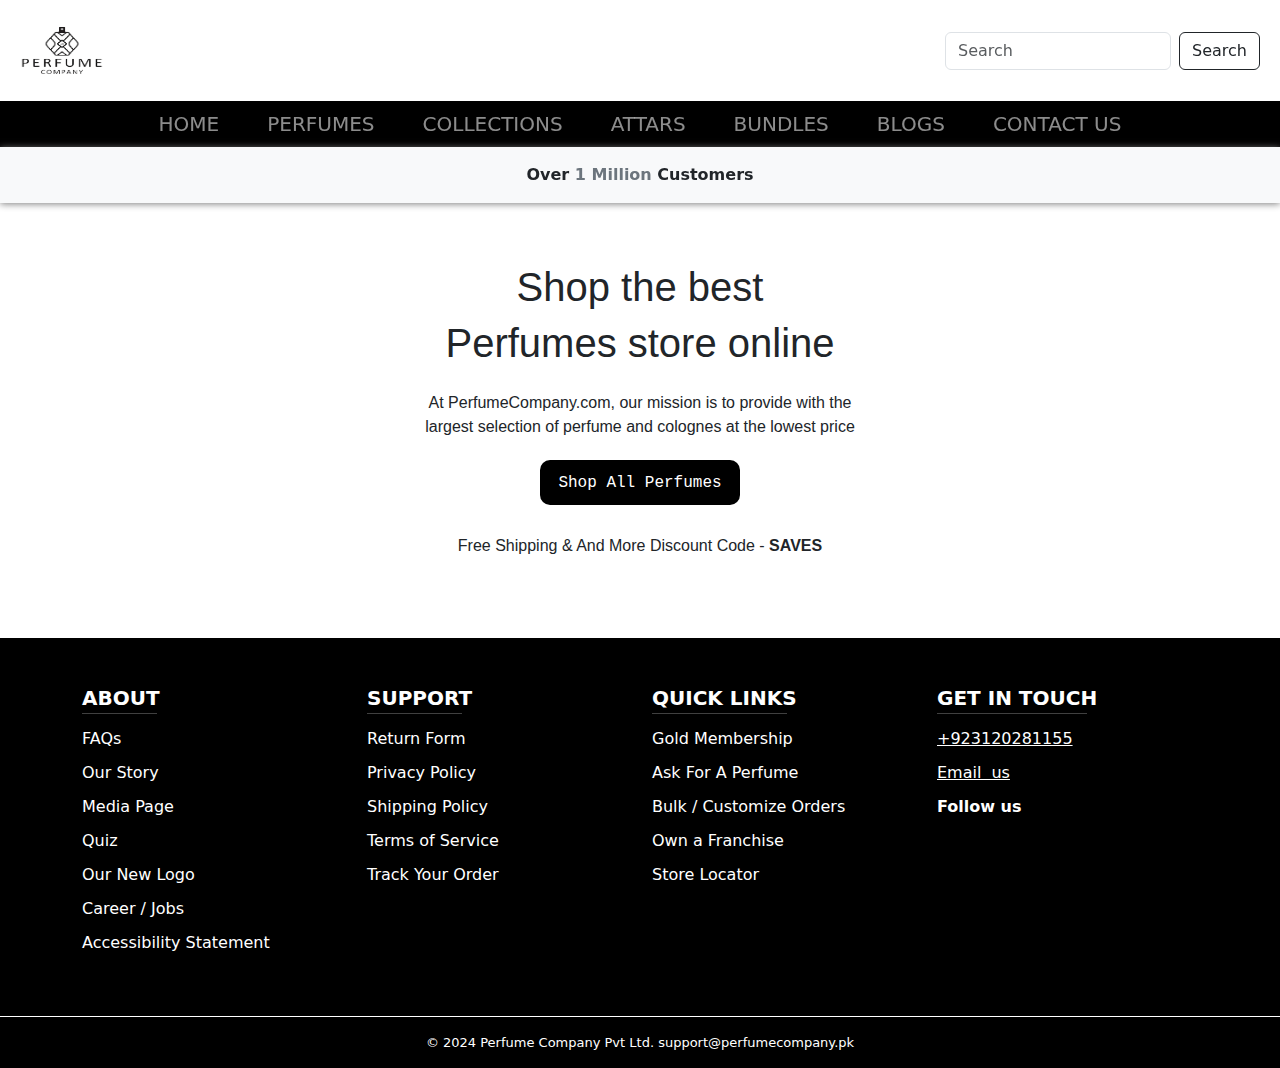
<file: Web1/index.html>
<!DOCTYPE html>
<html lang="en">
<head>
    <meta charset="UTF-8">
    <meta name="viewport" content="width=device-width, initial-scale=1.0">
    <title>PerfumeCompany</title>
    <link rel="stylesheet" href="style.css">
    <link rel="stylesheet" href="https://cdn.jsdelivr.net/npm/bootstrap@5.3.3/dist/css/bootstrap.min.css">
    <link rel="stylesheet" href="https://cdnjs.cloudflare.com/ajax/libs/font-awesome/6.6.0/css/all.min.css" integrity="sha512-Kc323vGBEqzTmouAECnVceyQqyqdsSiqLQISBL29aUW4U/M7pSPA/gEUZQqv1cwx4OnYxTxve5UMg5GT6L4JJg==" crossorigin="anonymous" referrerpolicy="no-referrer" />
</head>
<body>
    <header class="main-nav">
            <nav class="navbar navbar-expand-lg bg-white">
                <div class="container-fluid">
                  <a class="navbar-brand" href="./index.html"><img src="./img/images.png" alt=""></a>
                  <button class="navbar-toggler shadow-none border-0" type="button" data-bs-toggle="collapse" data-bs-target="#navbarSupportedContent" aria-controls="navbarSupportedContent" aria-expanded="false" aria-label="Toggle navigation">
                    <span class="navbar-toggler-icon"></span>
                  </button>
                  <div class="collapse navbar-collapse" id="navbarSupportedContent">
                    <ul class="ms-auto pt-3">
                    <form class="d-flex" role="search">
                      <input class="form-control" type="search" placeholder="Search" aria-label="Search">
                      <button class="btn btn-outline-dark mx-2" type="submit">Search</button>
                    </form>
                </ul>
                  </div>
                </div>
              </nav>  
          <nav class="navbar1 navbar-expand-lg navbar-dark">
            <div class=" container-fluid">
              <button class="navbar-toggler shadow-none border-0" type="button" data-bs-toggle="collapse" data-bs-target="#navbarNavAltMarkup" aria-controls="navbarNavAltMarkup" aria-expanded="false" aria-label="Toggle navigation">
                <span class="navbar-toggler-icon my-2"></span>
              </button>
              <div class="collapse navbar-collapse text-center  " id="navbarNavAltMarkup">
                <div class="navbar-nav justify-content-center flex-grow-1   ">
                    <ul class="navbar-nav fs-5">
                        <li class="nav-item">
                            <a class="nav-link  mx-4 " aria-current="page" href="./index.html">Home</a>
                          </li>
                          <li class="nav-item">
                            <a class="nav-link mx-4" href="./perfumes.html">Perfumes</a>
                        </li>        
                        <li class="nav-item">
                            <a class="nav-link mx-4" href="./collection.html">Collections</a>
                        </li>        
                        <li class="nav-item">
                            <a class="nav-link mx-4" href="./attars.html">Attars</a>
                        </li>        
                        <li class="nav-item">
                            <a class="nav-link mx-4" href="./bundles.html">Bundles</a>
                        </li>        
                        <li class="nav-item">
                            <a class="nav-link mx-4" href="./blogs.html">Blogs</a>
                        </li>        
                        <li class="nav-item">
                            <a class="nav-link mx-4" href="./contact.html">Contact Us</a>
                        </li>        
                    </ul>
                  <!-- <a class="nav-link active" aria-current="page" href="#">Home</a>
                  <a class="nav-link" href="#">Perfume</a>
                  <a class="nav-link" href="#">Features</a>
                  <a class="nav-link" href="#">Pricing</a>
                  <a class="nav-link" href="#">Pricing</a>
                  <a class="nav-link" href="#">Pricing</a>
                  <a class="nav-link" href="#">Contact Us</a> -->
                </div>              
              </div>
            </div>
          </nav>
          <nav class="nav-shoadow container-fluid text-center  bg-light ">
            <p class="py-3"><b> Over  <span class="text-secondary">1 Million </span>Customers</b></p>
          </nav>
    </header>
    <section class="background text-center py-3 " style="height: 100%;" >
        <div class="container py-5 d-flex flex-column align-items-center justify-content-center " >
            <h1 style="font-family:Impact, Haettenschweiler, 'Arial Narrow Bold', sans-serif;">Shop the best </h1>
            <h1 style="font-family:Impact, Haettenschweiler, 'Arial Narrow Bold', sans-serif;">Perfumes store online</h1>
                <p style="font-family: Verdana, Geneva, Tahoma, sans-serif;" class="width  text-center mt-3">At PerfumeCompany.com, our mission is to provide with the
                largest selection of perfume and colognes at the lowest price</p>
                <div class="col-12 mb-4 ">
                    <button type="button" class="btn1"><a style="text-decoration: none; color: white; font-family: monospace;" href="./perfumes.html"> Shop All Perfumes</a></button>
                </div>
                <p style="font-family: Verdana, Geneva, Tahoma, sans-serif;">Free Shipping & And More Discount Code - <b> SAVES</b></p>
        </div>
        </section>
        <section class="py-5" style="background-color: black; color: white;">
          <div class="container">
            <div class="row">
              <div class="col-sm-12 col-md-4 col-lg-3 col-12" style="line-height: 18px;">
                <h5 class=""><b>ABOUT </b></h5>
                <hr class=" " style="margin-top: -5px; max-width: 75px;">
                <p>FAQs</p>
                <p>Our Story</p>
                <p>Media Page</p>
                <p>Quiz</p>
                <p>Our New Logo</p>
                <p>Career / Jobs</p>
                <p>Accessibility Statement</p>
              </div>
              <div class="col-sm-12 col-md-4 col-lg-3 col-12" style="line-height: 18px;">
                <h5 class=""><b>SUPPORT </b></h5>
                <hr class=" " style="margin-top: -5px; max-width: 95px;">
                <p>Return Form</p>
                <p>Privacy Policy</p>
                <p>Shipping Policy</p>
                <p>Terms of Service</p>
                <p>Track Your Order</p>
              </div>
              <div class="col-sm-12 col-md-4 col-lg-3 col-12" style="line-height: 18px;">
                <h5 class=""><b>QUICK LINKS </b></h5>
                <hr class=" " style="margin-top: -5px;max-width: 135px;">
                <p>Gold Membership</p>
                <p>Ask For A Perfume
                </p>
                <p>Bulk / Customize Orders</p>
                <p>Own a Franchise</p>
                <p>Store Locator</p>
              </div>
              <div class="col-sm-12col-md-4 col-lg-3 col-12" style="line-height: 18px;">
                <div class="row">
                <div class="col-6 col-sm-6 col-md-6 col-lg-12">
                <h5 class=""><b>GET IN TOUCH </b></h5>
                <hr class="" style="margin-top: -5px; max-width: 150px;">
                <p style="word-spacing: 3px;">
                  <i class="fa-solid fa-phone"></i>
                  <a class="text-white" href="">+923120281155</a>
                </p>
                <p style="word-spacing: 5px;">
                  <i class="fa-solid fa-envelope"></i>
                  <a class="text-white" href="">Email us</a>
              </div>
              <div class="col-6 col-sm-6 col-md-6 col-lg-12">
                <p class=""><b> Follow us</b></p>
                <p style="word-spacing: 5px;">
                  <i class="fa-brands fa-instagram"></i>
                  <i class="fa-brands fa-facebook"></i>
                  <i class="fa-brands fa-youtube"></i>
                  <i class="fa-brands fa-twitter"></i>
                  <i class="fa-brands fa-snapchat"></i>
                </p>
                <p style="word-spacing: 5px;">
                  <i class="fa-brands fa-tiktok"></i>
                  <i class="fa-brands fa-linkedin-in"></i>
                </p>
              </div>
            </div>
              </div>
            </div>
  
          </div>        
      </section>  
        <footer style="background-color: black ; color: white; border-top: 1px solid white;">
          <p class="text-center m-auto py-3" style="font-size: 13px;">© 2024 Perfume Company Pvt Ltd. support@perfumecompany.pk</p>
    </footer>





    <script src="	https://cdn.jsdelivr.net/npm/bootstrap@5.3.3/dist/js/bootstrap.bundle.min.js"></script>
</body>
</html>
</file>
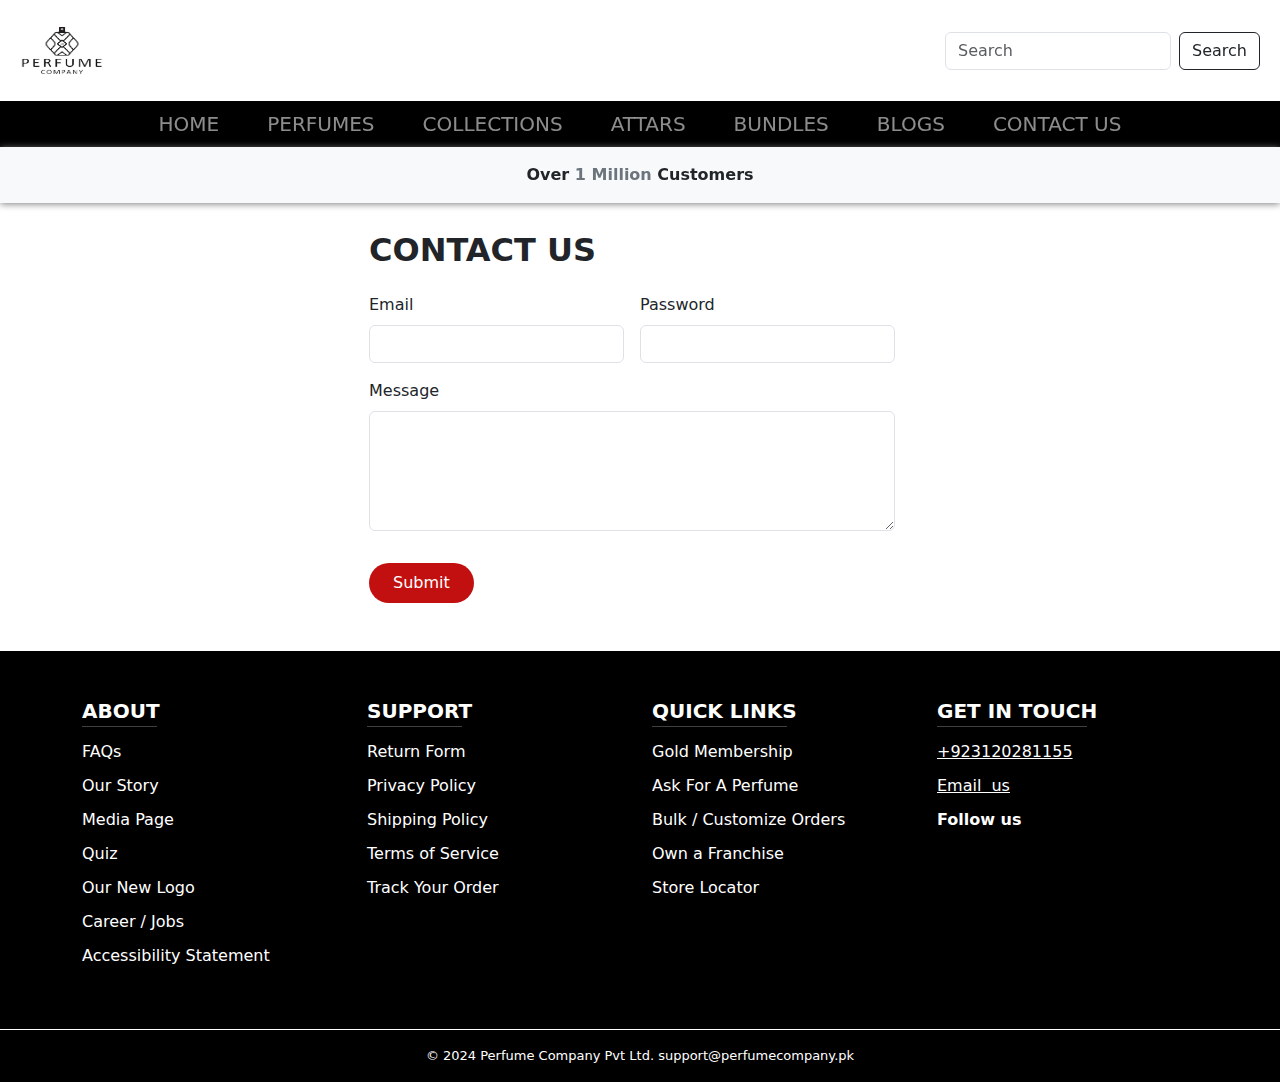
<file: Web1/contact.html>
<!DOCTYPE html>
<html lang="en">
<head>
    <meta charset="UTF-8">
    <meta name="viewport" content="width=device-width, initial-scale=1.0">
    <title>PerfumeCompany</title>
    <link rel="stylesheet" href="style.css">
    <link rel="stylesheet" href="https://cdn.jsdelivr.net/npm/bootstrap@5.3.3/dist/css/bootstrap.min.css">
    <link rel="stylesheet" href="https://cdnjs.cloudflare.com/ajax/libs/font-awesome/6.6.0/css/all.min.css" integrity="sha512-Kc323vGBEqzTmouAECnVceyQqyqdsSiqLQISBL29aUW4U/M7pSPA/gEUZQqv1cwx4OnYxTxve5UMg5GT6L4JJg==" crossorigin="anonymous" referrerpolicy="no-referrer" />
</head>
<body>
    <header class="main-nav">
            <nav class="navbar navbar-expand-lg bg-white">
                <div class="container-fluid">
                  <a class="navbar-brand" href="./index.html"><img src="./img/images.png" alt="" ></a>
                  <button class="navbar-toggler shadow-none border-0" type="button" data-bs-toggle="collapse" data-bs-target="#navbarSupportedContent" aria-controls="navbarSupportedContent" aria-expanded="false" aria-label="Toggle navigation">
                    <span class="navbar-toggler-icon"></span>
                  </button>
                  <div class="collapse navbar-collapse" id="navbarSupportedContent">
                    <ul class="ms-auto pt-3">
                    <form class="d-flex" role="search">
                      <input class="form-control" type="search" placeholder="Search" aria-label="Search">
                      <button class="btn btn-outline-dark mx-2" type="submit">Search</button>
                    </form>
                </ul>
                  </div>
                </div>
              </nav>  
          <nav class="navbar1 navbar-expand-lg navbar-dark">
            <div class="container-fluid">
              <button class="navbar-toggler shadow-none border-0" type="button" data-bs-toggle="collapse" data-bs-target="#navbarNavAltMarkup" aria-controls="navbarNavAltMarkup" aria-expanded="false" aria-label="Toggle navigation">
                <span class="navbar-toggler-icon my-2"></span>
              </button>
              <div class="collapse navbar-collapse text-center" id="navbarNavAltMarkup">
                <div class="navbar-nav justify-content-center flex-grow-1   ">
                    <ul class="navbar-nav fs-5">
                        <li class="nav-item">
                            <a class="nav-link  mx-4 " href="./index.html">Home</a>
                          </li>
                          <li class="nav-item">
                            <a class="nav-link mx-4" href="./perfumes.html">Perfumes</a>
                        </li>        
                        <li class="nav-item">
                            <a class="nav-link mx-4" href="./collection.html">Collections</a>
                        </li>        
                        <li class="nav-item">
                            <a class="nav-link mx-4" href="./attars.html">Attars</a>
                        </li>        
                        <li class="nav-item">
                            <a class="nav-link mx-4" href="./bundles.html">Bundles</a>
                        </li>        
                        <li class="nav-item">
                            <a class="nav-link mx-4" href="./blogs.html">Blogs</a>
                        </li>        
                        <li class="nav-item">
                            <a class="nav-link mx-4" href="./contact.html">Contact Us</a>
                        </li>        
                    </ul>
                  <!-- <a class="nav-link active" aria-current="page" href="#">Home</a>
                  <a class="nav-link" href="#">Perfume</a>
                  <a class="nav-link" href="#">Features</a>
                  <a class="nav-link" href="#">Pricing</a>
                  <a class="nav-link" href="#">Pricing</a>
                  <a class="nav-link" href="#">Pricing</a>
                  <a class="nav-link" href="#">Contact Us</a> -->
                </div>
              </div>
            </div>
          </nav>
          <nav class="nav-shoadow container-fluid text-center  bg-light">
            <p class="py-3"><b> Over  <span class="text-secondary">1 Million </span>Customers</b></p>
          </nav>
            </header>
    <section class="mb-5">
        <div class="container">
            <div class="row col-sm-8 col-md-8 col-lg-6 col-10 m-auto">
                <form class="row g-3">
                  <h2><b> CONTACT US</b></h2>
                  <div class="col-md-6">
                      <label for="inputEmail4" class="form-label">Email</label>
                      <input type="email" class="form-control" id="inputEmail4">
                    </div>
                    <div class="col-md-6">
                      <label for="inputPassword4" class="form-label">Password</label>
                      <input type="password" class="form-control" id="inputPassword4">
                    </div>
                    <div class="mb-3">
                        <label for="exampleFormControlTextarea1" class="form-label">Message</label>
                        <textarea class="form-control" id="exampleFormControlTextarea1" style="height: 120px;" rows="3"></textarea>
                      </div>                    
                    <div class="col-12">
                      <button style="background-color: #c21010; border: none;" type="submit" class="btn btn-primary rounded-5 p-2 px-4 ">Submit</button>
                    </div>
                  </form>
       
            </div>
        </div>
    </section>
    <section class="py-5" style="background-color: black; color: white;">
      <div class="container">
        <div class="row">
          <div class="col-sm-12 col-md-4 col-lg-3 col-12" style="line-height: 18px;">
            <h5 class=""><b>ABOUT </b></h5>
            <hr class=" " style="margin-top: -5px; max-width: 75px;">
            <p>FAQs</p>
            <p>Our Story</p>
            <p>Media Page</p>
            <p>Quiz</p>
            <p>Our New Logo</p>
            <p>Career / Jobs</p>
            <p>Accessibility Statement</p>
          </div>
          <div class="col-sm-12 col-md-4 col-lg-3 col-12" style="line-height: 18px;">
            <h5 class=""><b>SUPPORT </b></h5>
            <hr class=" " style="margin-top: -5px; max-width: 95px;">
            <p>Return Form</p>
            <p>Privacy Policy</p>
            <p>Shipping Policy</p>
            <p>Terms of Service</p>
            <p>Track Your Order</p>
          </div>
          <div class="col-sm-12 col-md-4 col-lg-3 col-12" style="line-height: 18px;">
            <h5 class=""><b>QUICK LINKS </b></h5>
            <hr class=" " style="margin-top: -5px;max-width: 135px;">
            <p>Gold Membership</p>
            <p>Ask For A Perfume
            </p>
            <p>Bulk / Customize Orders</p>
            <p>Own a Franchise</p>
            <p>Store Locator</p>
          </div>
          <div class="col-sm-12col-md-4 col-lg-3 col-12" style="line-height: 18px;">
            <div class="row">
            <div class="col-6 col-sm-6 col-md-6 col-lg-12">
            <h5 class=""><b>GET IN TOUCH </b></h5>
            <hr class="" style="margin-top: -5px; max-width: 150px;">
            <p style="word-spacing: 3px;">
              <i class="fa-solid fa-phone"></i>
              <a class="text-white" href="">+923120281155</a>
            </p>
            <p style="word-spacing: 5px;">
              <i class="fa-solid fa-envelope"></i>
              <a class="text-white" href="">Email us</a>
          </div>
          <div class="col-6 col-sm-6 col-md-6 col-lg-12">
            <p class=""><b> Follow us</b></p>
            <p style="word-spacing: 5px;">
              <i class="fa-brands fa-instagram"></i>
              <i class="fa-brands fa-facebook"></i>
              <i class="fa-brands fa-youtube"></i>
              <i class="fa-brands fa-twitter"></i>
              <i class="fa-brands fa-snapchat"></i>
            </p>
            <p style="word-spacing: 5px;">
              <i class="fa-brands fa-tiktok"></i>
              <i class="fa-brands fa-linkedin-in"></i>
            </p>
          </div>
        </div>
          </div>
        </div>

      </div>        
  </section>  
    <footer style="background-color: black ; color: white; border-top: 1px solid white;">
      <p class="text-center m-auto py-3" style="font-size: 13px;">© 2024 Perfume Company Pvt Ltd. support@perfumecompany.pk</p>
</footer>



    <script src="	https://cdn.jsdelivr.net/npm/bootstrap@5.3.3/dist/js/bootstrap.bundle.min.js"></script>
</body>
</html>
</file>
<file: Web1/style.css>
*{
    margin: 0;
    padding: 0;
    box-sizing: border-box;
}
.navbar-brand img{
        height: 75px;
        width: 100px;
}
.navbar1{
    background-color: black;
}
.btn1 {
    background-color: black;
    padding: 8px;
    border-radius: 10px;
    border: none;
    color: white;
    margin: 5px;
    padding: 10px;
    width: 200px;
}
.width{
   max-width: 450px;
}
.btn1:hover{
    transition: 1s;
    scale: 1.5;
}
body {
    padding-top: 199px;
} 
.main-nav{
    position: fixed;
    top: 0;
    width: 100%;
    z-index: 1;
}
.nav-link a::after{
    color: white !important;
    border-bottom: 2px solid white ;
    

}
.nav-link{
    text-transform: uppercase;
}
.nav-link:hover{
    border-bottom: 2px solid white;
}
.card-title1{
    font-size: 15px;
}
.nav-shoadow{
    box-shadow: 0px 1px 7px 0px grey;
}
</file>
